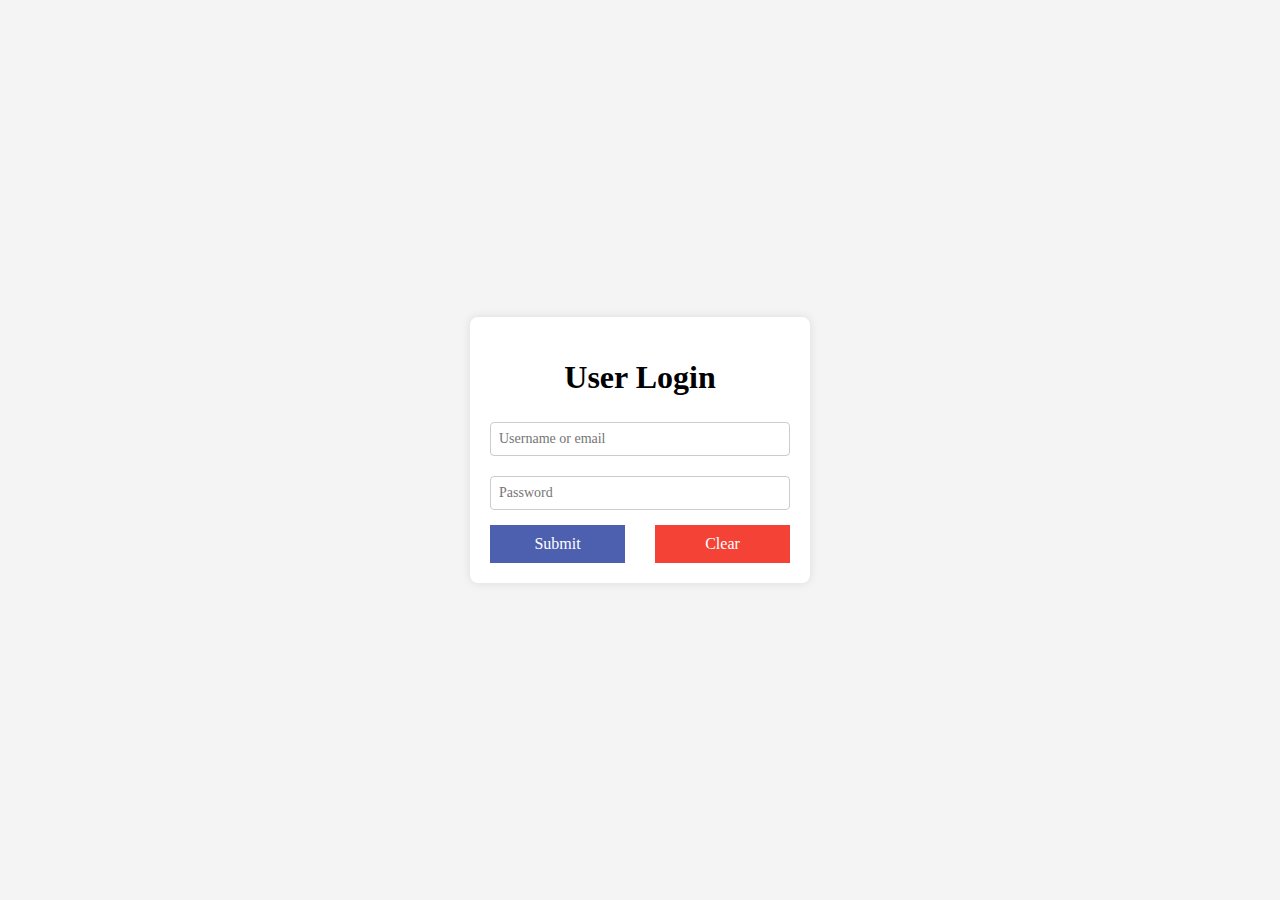
<file: index.html>
<!DOCTYPE html>
<html lang="en">
<head>
  <meta charset="UTF-8">
  <meta name="author" content="Prabha Nadar">
  <meta name="description" content="Login Page tutorial">
  <meta name="keywords" content="HTML, CSS">
  <meta name="viewport" content="width=device-width, initial-scale=1.0">
  <link rel="icon" href="logo.jpeg" type="image/x-icon">
  <link rel="stylesheet" href="styles.css">
  <title>User Login</title>
</head>
<body>

  <div class="login-container">
    <h1>User Login</h1>
    
    <form action="about.html">
      <label for="Username"></label>
      <input type="text" id="username" name="username" placeholder="Username or email" maxlength="30" required>

      <label for="password"></label>
      <input type="password" id="password" name="password" placeholder="Password" maxlength="30" required>

      <div class="button-container">
        <button  type="submit">Submit</button>
        <button type="reset">Clear</button>
      </div>
    </form>
  </div>

</body>
</html>
</file>
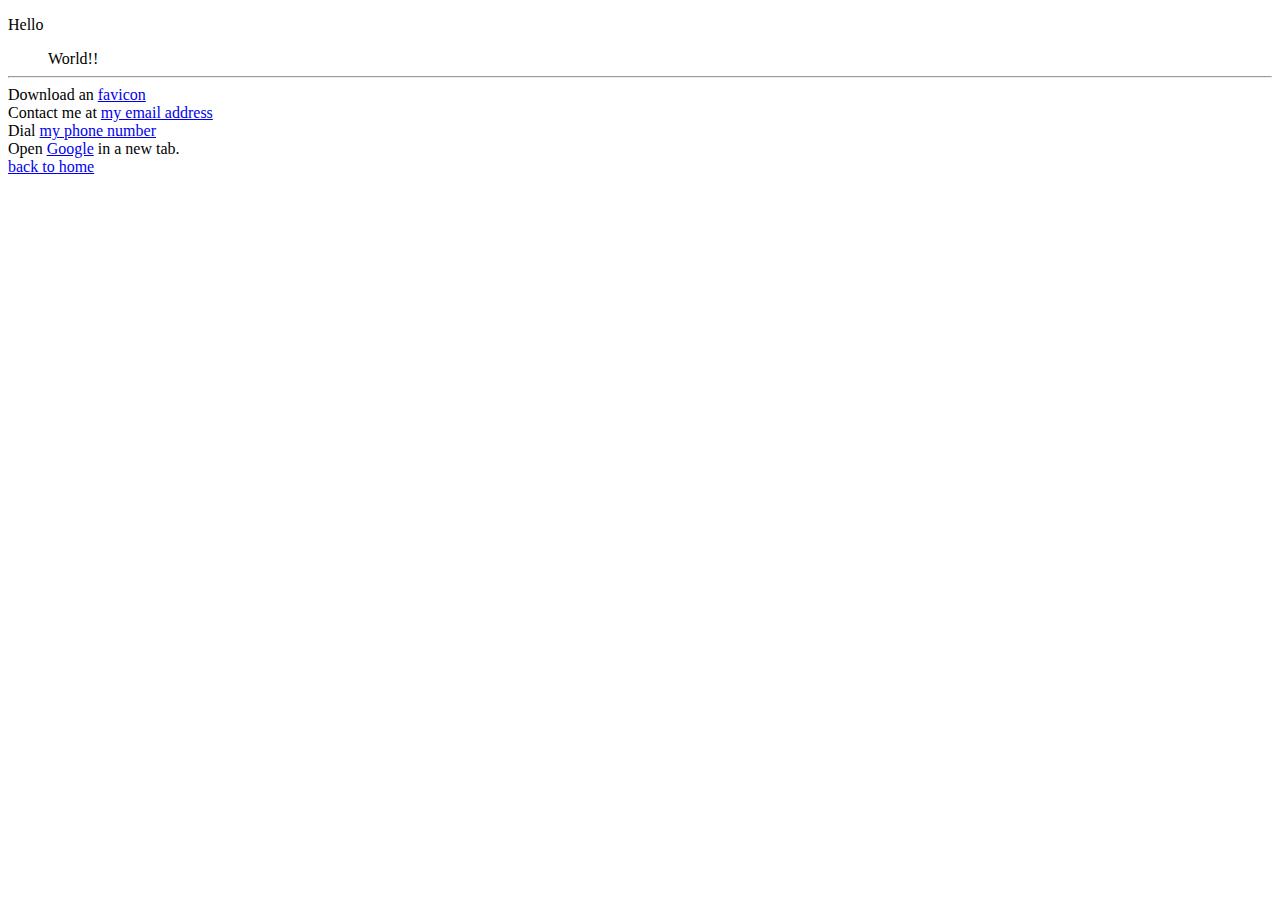
<file: about.html>
<!DOCTYPE html>
<html lang="en">
<head>
    <meta charset="UTF-8">
    <meta name="viewport" content="width=Development, initial-scale=1.0">
    <title>Document</title>
</head>
<body>
    <section>
    <dl>Hello</dl>
    <dd>World!!</dd>
    </section>
    <hr>
    <li>Download an <a href="logo.jpeg"Download>favicon</a></li>
    <li>Contact me at <a href="mailto:prabhanadar223@gmail.com">my email address</a></li>
    <li>Dial <a href="tel:+910032">my phone number</a></li>
    <li>Open <a href="https://www.google.com/"target="_blank">Google</a> in a new tab.</li>
    <a href="main.html">back to home</a>
</body>
</html>
</file>
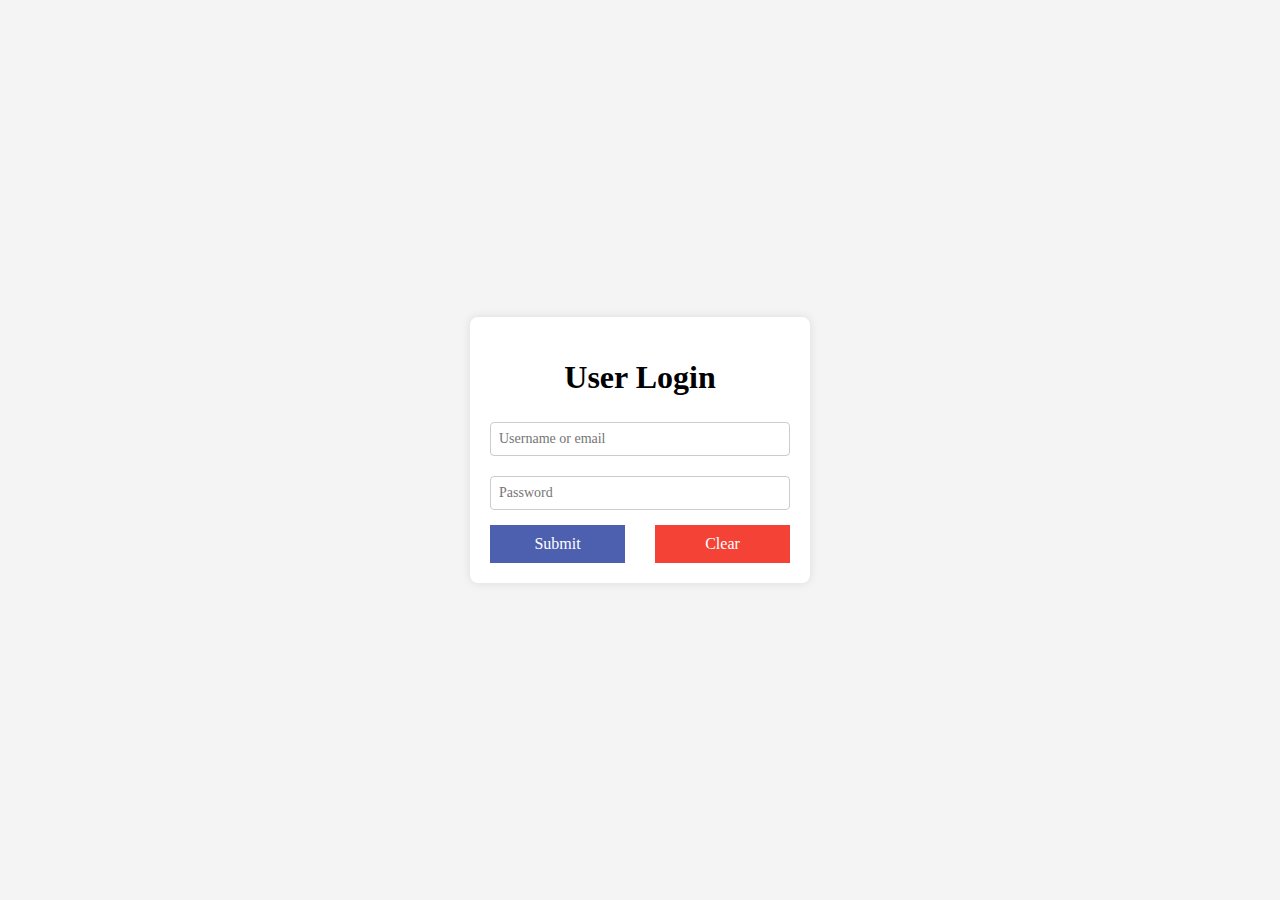
<file: main.html>
<!DOCTYPE html>
<html lang="en">
<head>
  <meta charset="UTF-8">
  <meta name="author" content="Prabha Nadar">
  <meta name="description" content="Login Page tutorial">
  <meta name="keywords" content="HTML, CSS">
  <meta name="viewport" content="width=device-width, initial-scale=1.0">
  <link rel="icon" href="img01.jpg" type="image/x-icon">
  <link rel="stylesheet" href="styles.css">
  <title>User Login</title>
</head>
<body>

  <div class="login-container">
    <h1>User Login</h1>
    
    <form action="about.html">
      <label for="Username"></label>
      <input type="text" id="username" name="username" placeholder="Username or email" maxlength="30" required>

      <label for="password"></label>
      <input type="password" id="password" name="password" placeholder="Password" maxlength="30" required>

      <div class="button-container">
        <button  type="submit">Submit</button>
        <button type="reset">Clear</button>
      </div>
    </form>
  </div>

</body>
</html>
</file>
<file: styles.css>
body {
    font-family: 'Brush Script MT', cursive;
    margin: 0;
    padding: 0;
    display: flex;
    justify-content: center;
    align-items: center;
    height: 100vh;
    background-color: #f4f4f4;
  }
  
  .login-container {
    background-color: #fff;
    padding: 20px;
    border-radius: 8px;
    box-shadow: 0 0 10px rgba(0, 0, 0, 0.1);
    width: 300px;
  }
  
  h1 {
    text-align: center;
  }
  
  form {
    display: flex;
    flex-direction: column;
  }
  
  label {
    margin-bottom: 5px;
  }
  
  input {
    font-family:'Brush Script MT', cursive;
    padding: 8px;
    margin-bottom: 15px;
    border: 1px solid #ccc;
    border-radius: 4px;
    font-size: 14px;
  }
  
  .button-container {
    display: flex;
    justify-content: space-between;
  }
  
  button {
    font-family:'Brush Script MT', cursive;
    padding: 10px;
    width: 45%;
    font-size: 16px;
    cursor: pointer;
  }
  
  button[type="submit"] {
    background-color: #4c60af;
    color: #fff;
    border: none;
  }
  
  button[type="reset"] {
    background-color: #f44336;
    color: #fff;
    border: none;
  }
</file>
